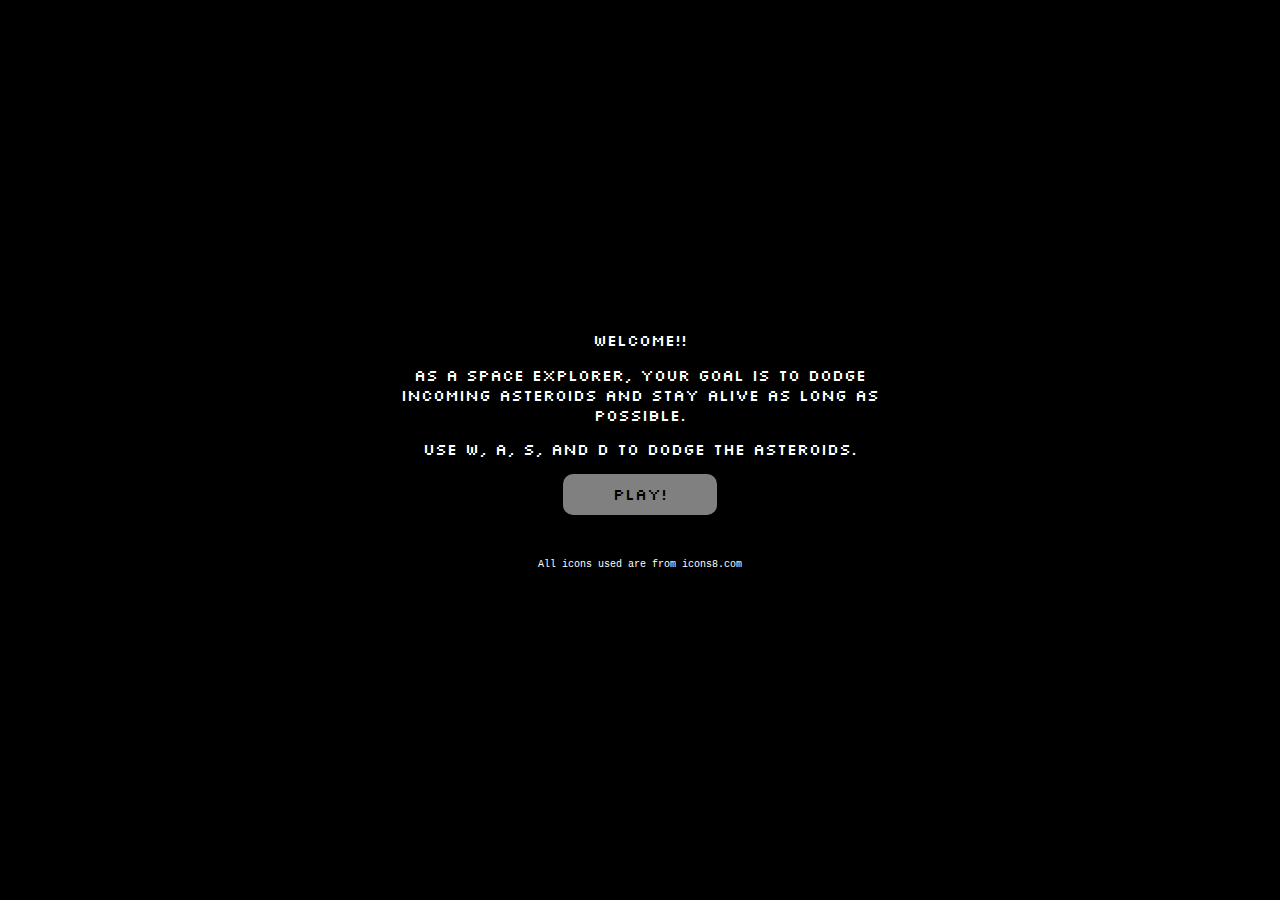
<file: index.html>
<html lang="en">
  <head>
    <meta charset="UTF-8" />
    <meta http-equiv="X-UA-Compatible" content="IE=edge" />
    <meta name="viewport" content="width=device-width, initial-scale=1.0" />
    <title>Asteroid Dodge</title>
    <link rel="stylesheet" href="./css/style.css" />
  </head>

  <body>
    <div class="body_container">
      <div class="game_description">Welcome!!</div>
      <div class="game_description">
        As a space explorer, your goal is to dodge incoming asteroids and stay
        alive as long as possible.
      </div>
      <div class="game_description">
        Use W, A, S, and D to dodge the asteroids.
      </div>
      <a href="/pages/game.html" class="start_menu">Play!</a>
      <div class="reference">All icons used are from icons8.com</div>
    </div>
  </body>
</html>
</file>
<file: css/style.css>
@import url("https://fonts.googleapis.com/css2?family=Silkscreen&family=Work+Sans:wght@300&display=swap");

* {
  padding: 0;
  margin: 0;
}

body {
  display: flex;
  align-items: center;
  justify-content: center;
  background-color: black;
  font-family: "Silkscreen", cursive;
}

.body_container {
  width: 40%;
  height: 30%;
  border-radius: 5px;
  display: flex;
  flex-direction: column;
  align-items: center;
  justify-content: space-evenly;
  padding-left: 10px;
  padding-right: 10px;
  color: white;
}

.start_menu {
  display: flex;
  justify-content: center;
  align-items: center;
  border-radius: 10px;
  width: 30%;
  height: 15%;
  background-color: gray;
  text-decoration: none;
  color: black;
}
.game_description {
  text-align: center;
}

.reference {
  font-size: 10px;
  margin-top: 30px;
  font-family: "Courier New", Courier, monospace;
}

#gameBoard {
  width: 90vmin;
  height: 90vmin;
  background-color: black;
  padding: 10px;
  position: relative;
}

.character {
  width: 7vmin;
  height: 7vmin;
  position: absolute;
}

.block {
  width: 7vmin;
  height: 7vmin;
  position: absolute;
}

#modal {
  display: none;
  width: 90vmin;
  height: 90vmin;
  padding: 10px;
  position: relative;
  background-color: black;
}

.game_description {
  width: 100%;
  display: flex;
  align-items: center;
  justify-content: center;
  flex-direction: column;
  color: white;
  font-family: "Silkscreen", cursive;
}

.replay_choice {
  margin-top: 20px;
  display: flex;
  width: 100%;
  justify-content: space-evenly;
  cursor: pointer;
}

.replay_choice a {
  color: white;
}

#time_lived {
  color: red;
}

.counter {
  color: red;
  position: absolute;
  right: 0;
  font-size: 20px;
  font-family: "Silkscreen", cursive;
}
</file>
